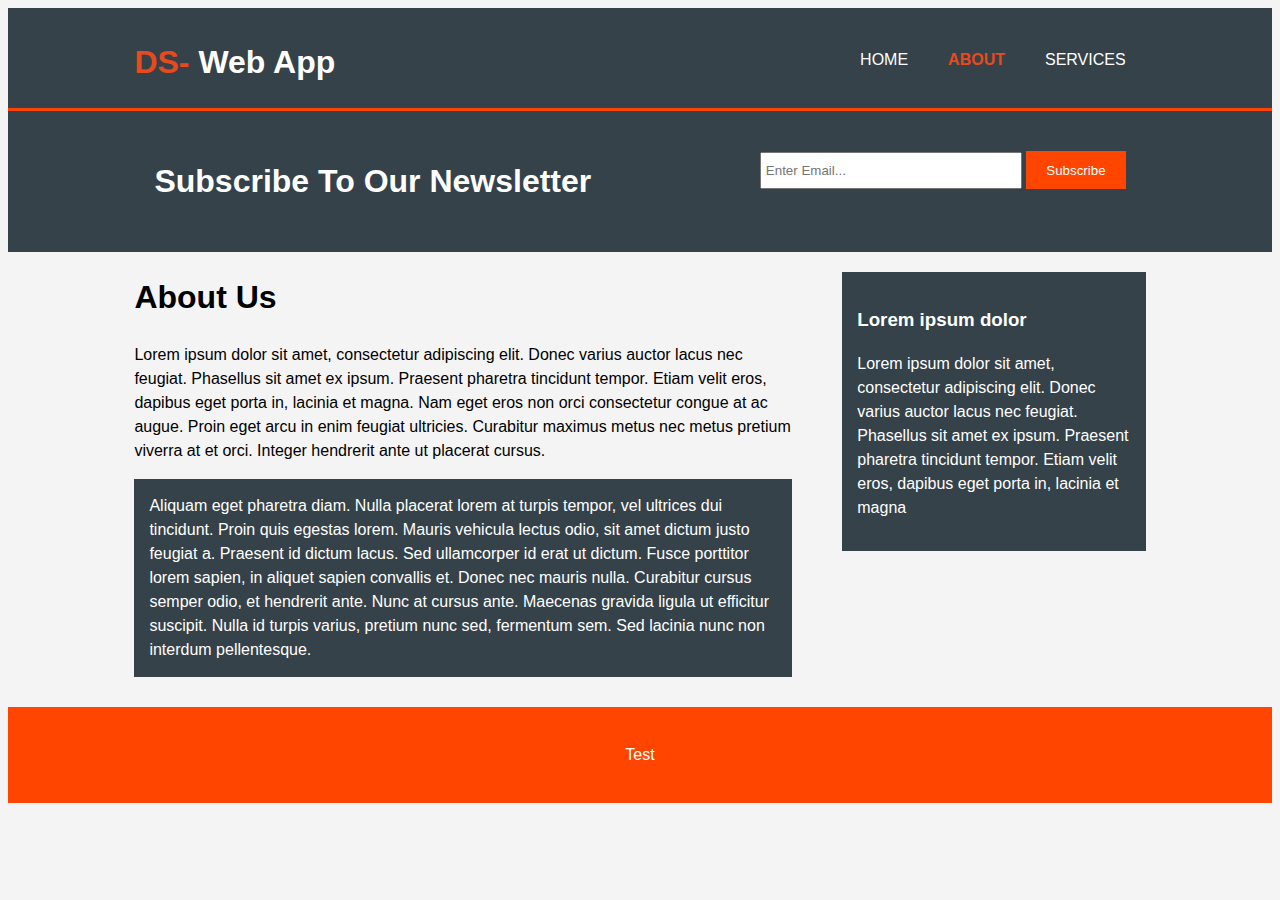
<file: about.html>
<!DOCTYPE html>
<html>
  <head>
    <meta charset="utf-8">
    <meta name="viewport" content="width=device-width">
    <meta name="description" content="Affordable and professional web design">
	  <meta name="keywords" content="web design, affordable web design, professional web design">
  	<meta name="author" content="Brad Traversy">
    <title>test | About</title>
    <link rel="stylesheet" href="style.css">
  </head>
  <body>
    <header>
      <div class="container">
        <div id="branding">
                <h1><span class="highlight">DS-</span> Web App</h1>
        </div>
        <nav>
          <ul>
            <li><a href="index.html">Home</a></li>
            <li class="current"><a href="about.html">About</a></li>
            <li><a href="services.html">Services</a></li>
          </ul>
        </nav>
      </div>
    </header>

    <section id="newsletter">
      <div class="container">
        <h1>Subscribe To Our Newsletter</h1>
        <form>
          <input type="email" placeholder="Enter Email...">
          <button type="submit" class="button_1">Subscribe</button>
        </form>
      </div>
    </section>

    <section id="main">
      <div class="container">
        <article id="main-col">
          <h1 class="page-title">About Us</h1>
          <p>
            Lorem ipsum dolor sit amet, consectetur adipiscing elit. Donec varius auctor lacus nec feugiat. Phasellus sit amet ex ipsum. Praesent pharetra tincidunt tempor. Etiam velit eros, dapibus eget porta in, lacinia et magna. Nam eget eros non orci consectetur congue at ac augue. Proin eget arcu in enim feugiat ultricies. Curabitur maximus metus nec metus pretium viverra at et orci. Integer hendrerit ante ut placerat cursus.
          </p>
          <p class="dark">
Aliquam eget pharetra diam. Nulla placerat lorem at turpis tempor, vel ultrices dui tincidunt. Proin quis egestas lorem. Mauris vehicula lectus odio, sit amet dictum justo feugiat a. Praesent id dictum lacus. Sed ullamcorper id erat ut dictum. Fusce porttitor lorem sapien, in aliquet sapien convallis et. Donec nec mauris nulla. Curabitur cursus semper odio, et hendrerit ante. Nunc at cursus ante. Maecenas gravida ligula ut efficitur suscipit. Nulla id turpis varius, pretium nunc sed, fermentum sem. Sed lacinia nunc non interdum pellentesque.
          </p>
        </article>

        <aside id="sidebar">
          <div class="dark">
            <h3>Lorem ipsum dolor</h3>
            <p>Lorem ipsum dolor sit amet, consectetur adipiscing elit. Donec varius auctor lacus nec feugiat. Phasellus sit amet ex ipsum. Praesent pharetra tincidunt tempor. Etiam velit eros, dapibus eget porta in, lacinia et magna</p>
          </div>
        </aside>
      </div>
    </section>

    <footer>
        <p>Test</p>
    </footer>
  </body>
</html>
</file>
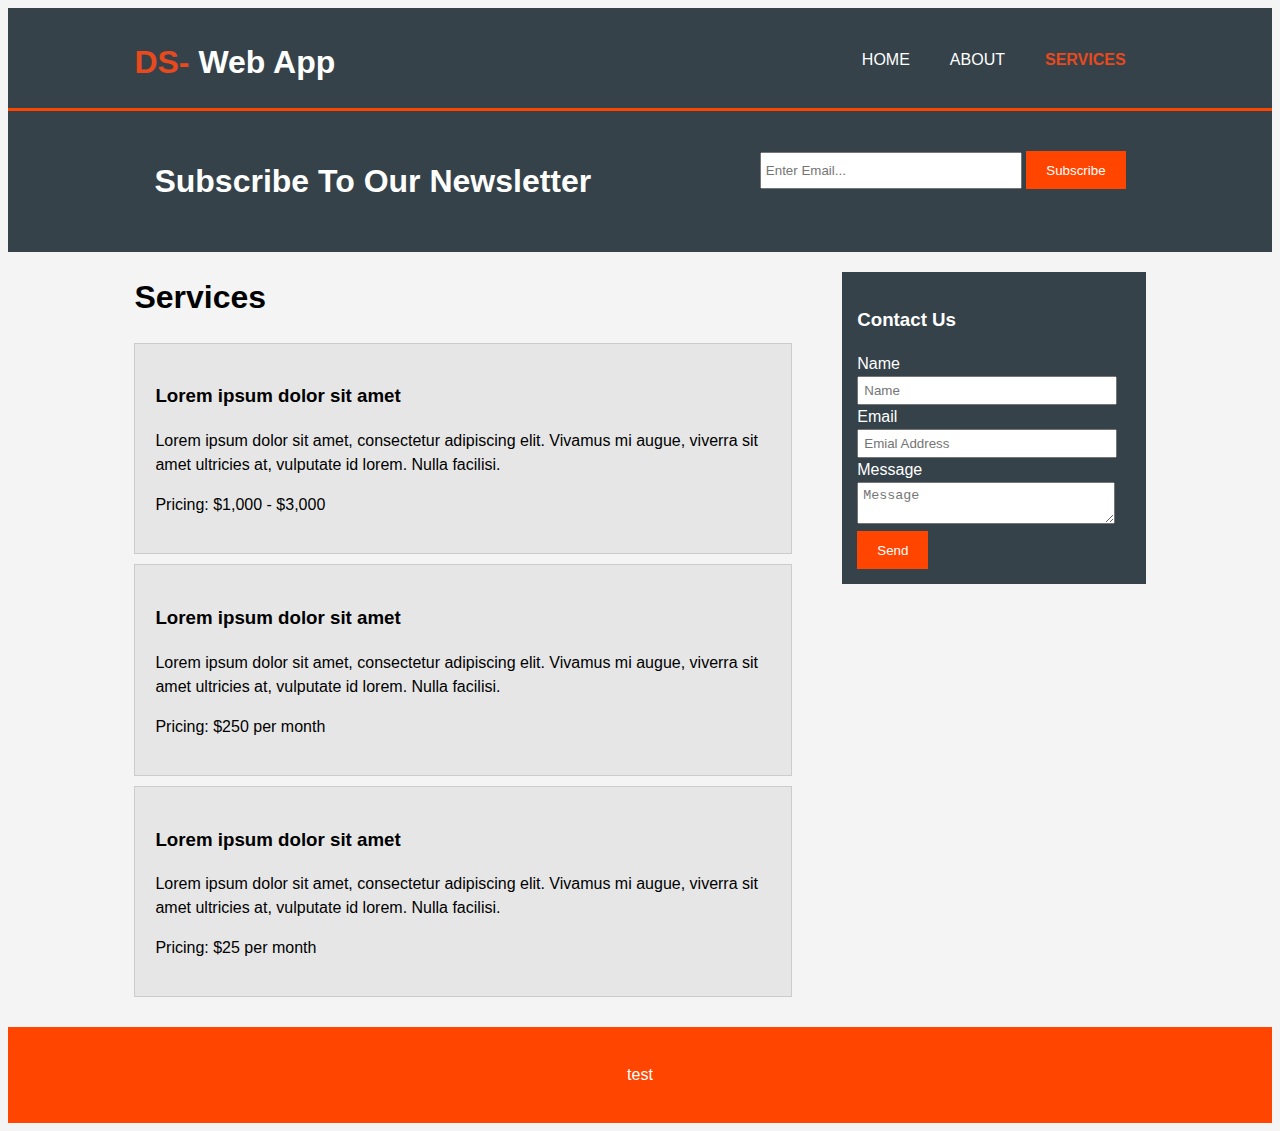
<file: services.html>
<!DOCTYPE html>
<html>
  <head>
    <meta charset="utf-8">
    <meta name="viewport" content="width=device-width">
    <meta name="description" content="Affordable and professional web design">
	  <meta name="keywords" content="web design, affordable web design, professional web design">
  	<meta name="author" content="Brad Traversy">
    <title>test | Services</title>
    <link rel="stylesheet" href="style.css">
  </head>
  <body>
    <header>
      <div class="container">
        <div id="branding">
                <h1><span class="highlight">DS-</span> Web App</h1>
        </div>
        <nav>
          <ul>
            <li><a href="index.html">Home</a></li>
            <li><a href="about.html">About</a></li>
            <li class="current"><a href="services.html">Services</a></li>
          </ul>
        </nav>
      </div>
    </header>

    <section id="newsletter">
      <div class="container">
        <h1>Subscribe To Our Newsletter</h1>
        <form>
          <input type="email" placeholder="Enter Email...">
          <button type="submit" class="button_1">Subscribe</button>
        </form>
      </div>
    </section>

    <section id="main">
      <div class="container">
        <article id="main-col">
          <h1 class="page-title">Services</h1>
          <ul id="services">
            <li>
              <h3>Lorem ipsum dolor sit amet</h3>
              <p>Lorem ipsum dolor sit amet, consectetur adipiscing elit. Vivamus mi augue, viverra sit amet ultricies at, vulputate id lorem. Nulla facilisi.</p>
						  <p>Pricing: $1,000 - $3,000</p>
            </li>
            <li>
              <h3>Lorem ipsum dolor sit amet</h3>
              <p>Lorem ipsum dolor sit amet, consectetur adipiscing elit. Vivamus mi augue, viverra sit amet ultricies at, vulputate id lorem. Nulla facilisi.</p>
						  <p>Pricing: $250 per month</p>
            </li>
            <li>
              <h3>Lorem ipsum dolor sit amet</h3>
              <p>Lorem ipsum dolor sit amet, consectetur adipiscing elit. Vivamus mi augue, viverra sit amet ultricies at, vulputate id lorem. Nulla facilisi.</p>
						  <p>Pricing: $25 per month</p>
            </li>
          </ul>
        </article>

        <aside id="sidebar">
          <div class="dark">
            <h3>Contact Us</h3>
            <form class="contact">
  						<div>
  							<label>Name</label><br>
  							<input type="text" placeholder="Name">
  						</div>
  						<div>
  							<label>Email</label><br>
  							<input type="email" placeholder="Emial Address">
  						</div>
  						<div>
  							<label>Message</label><br>
  							<textarea placeholder="Message"></textarea>
  						</div>
  						<button class="button_1" type="submit">Send</button>
					</form>
          </div>
        </aside>
      </div>
    </section>

    <footer>
        <p>test</p>
    </footer>
  </body>
</html>
</file>
<file: style.css>
body{
    font-family: Arial, Helvetica, sans-serif;
    line-height: 1.5;
    font-size: 16px;
    /* font: 16px/1.5 Arial, Helvitica; ( short cut ) */
    padding: 0px;
    margin: 0 px;
    background-color: #f4f4f4;
}
/* Global */
.container{
    width: 80%;
    margin: auto;
    overflow: hidden;
}
ul{
    margin: 0px;
    padding: 0px;
}
.button_1{
    height: 38px;
    background: orangered;
    border: none;
    padding: 0 20px 0 20px;
    color: white;
}
.dark{
    padding: 15px;
    background: #35424a;
    color: white;
    margin-top: 10px;
    margin-bottom: 10px;

}

/* header */
header{
    background: #35424a;
    color: white;
    padding-top: 30px;
    min-height: 70px;
    border-bottom: orangered solid 3px;
}

header a{
    color: #ffffff;
    text-decoration: none;
    text-transform: uppercase;
    font-size: 16px;
}

header li{
    float: left;
    display: inline;
    padding: 0px 20px 0px 20px;
}

header #branding{
    float: left;
    }

header #branding h1{
    margin: 0px;
}
header nav{
    float: right;
    margin-top: 10px;
}
header .highlight, header .current a{
    color: #e8491d;
    font-weight: bold;
}
header a:hover{
    color: #cccccc;
    font-weight: bold;
    text-decoration: underline;
}

#showcase{
    min-height: 400px;
    text-align: center;
    color: white;
    background: url('./images/showcase.jpg') no-repeat 0 -400px;
}
#showcase h1{
    margin-top: 100px;
    font-size: 50px;
    margin-bottom: 10px;
}
#showcase p{
    font-size: 20px;
}

/*newsletter */
#newsletter{
    padding: 25px;
    color: #ffffff;
    background: #35424a;
}
#newsletter h1{
    float: left;
}
#newsletter form{
    float: right;
    margin-top: 15px;
}
#newsletter input[type="email"]{
    padding: 4px;
    height: 25px;
    width: 250px;
}
/*BOXES */
#boxes{
    margin-top: 60px;
}
#boxes .box{
    float: left;
    text-align: center;
    width: 30%;
    padding: 15px;
}
#boxes .box img{
    width: 100px;
}

/*sidebar */
aside#sidebar{
    float: right;
    width: 30%;
    margin-top: 10px;
}
aside#sidebar .contact input, aside#sidebar .contact textarea{
    width:90%;
    padding:5px;
  }
article#main-col{
    float: left;
    width: 65%;
}

/*footer */
footer{
    padding: 20px;
    margin-top: 20px;
    color: white;
    background: orangered;
    text-align: center;
}

/*Services */
ul#services li{
    list-style: none;
    padding: 20px;
    border: #cccccc solid 1px;
    margin-bottom: 10px;
    background: #e6e6e6;
}

/* Media Queries */
@media(max-width: 768px){
    header #branding,
    header nav,
    header nav li,
    #newsletter h1,
    #newsletter form,
    #boxes .box,
    article#main-col,
    aside#sidebar{
      float:none;
      text-align:center;
      width:100%;
    }
  
    header{
      padding-bottom:20px;
    }
  
    #showcase h1{
      margin-top:40px;
    }
  
    #newsletter button, .contact button{
      display:block;
      width:100%;
    }
  
    #newsletter form input[type="email"], .contact input, .contact textarea{
      width:100%;
      margin-bottom:5px;
    }
  }
</file>
